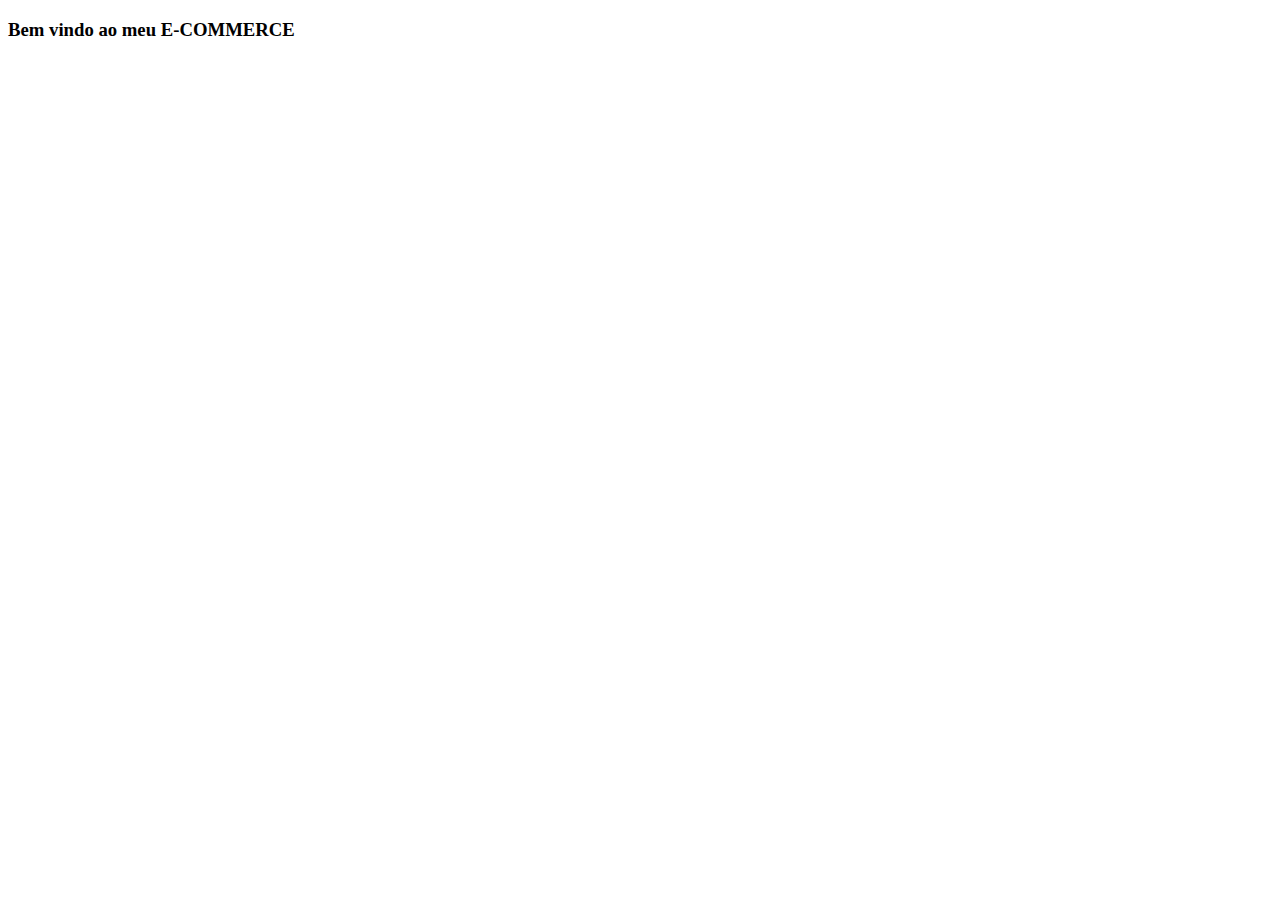
<file: paginas/templates/index.html>
<!DOCTYPE html>
<html lang="pt-br">
<head>
    <meta charset="UTF-8">
    <meta name="viewport" content="width=device-width, initial-scale=1.0">
    <title>Pagina Inicial</title>
</head>
<body>
    <h3>Bem vindo ao meu E-COMMERCE</h3>
</body>
</html>
</file>
